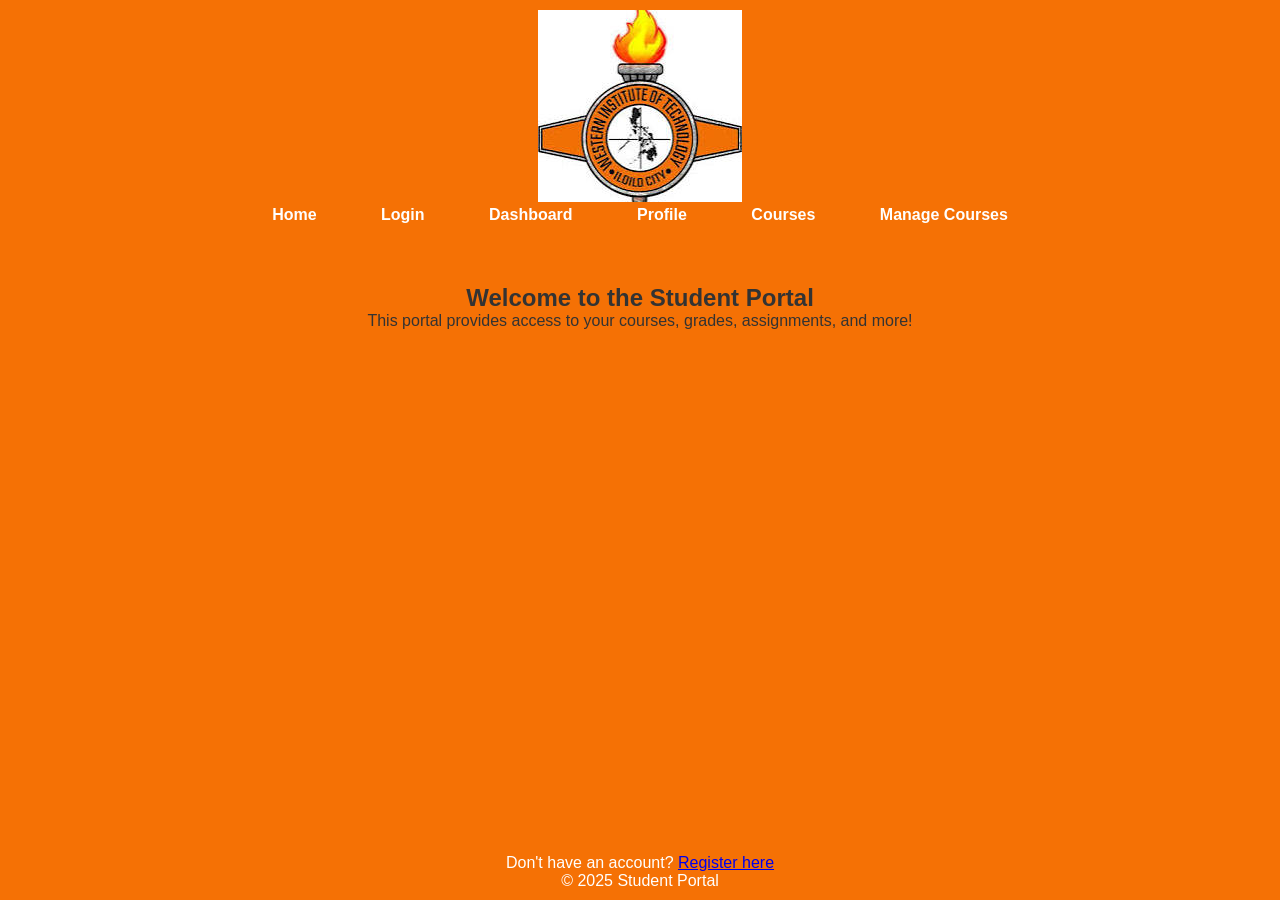
<file: ITPE PROJECT/index.html>
<!DOCTYPE html>
<html lang="en">
<head>
    <meta charset="UTF-8">
    <meta name="viewport" content="width=device-width, initial-scale=1.0">
    <title>Student Portal - Home</title>
    <link rel="stylesheet" href="styles.css">
</head>
<body>
    <header>
        <div class="logo-container">
            <img src="dssss.jpg" alt="Student Portal Logo" class="logo">
        </div>
        <nav>
            <ul>
                <li><a href="index.html">Home</a></li>
                <li><a href="login.html">Login</a></li>
                <li><a href="dashboard.html">Dashboard</a></li>
                <li><a href="profile.html">Profile</a></li>
                <li><a href="courses.html">Courses</a></li>
                <li><a href="courses-management.html">Manage Courses</a></li>
            </ul>
        </nav>
    </header>
    <main>
        <section class="hero">
            <h1>Welcome to the Student Portal</h1>
            <p>This portal provides access to your courses, grades, assignments, and more!</p>
        </section>
    </main>
    <footer>
        <p>Don't have an account? <a href="register.html">Register here</a></p>

        <p>&copy; 2025 Student Portal</p>
    </footer>
</body>
</html>
</file>
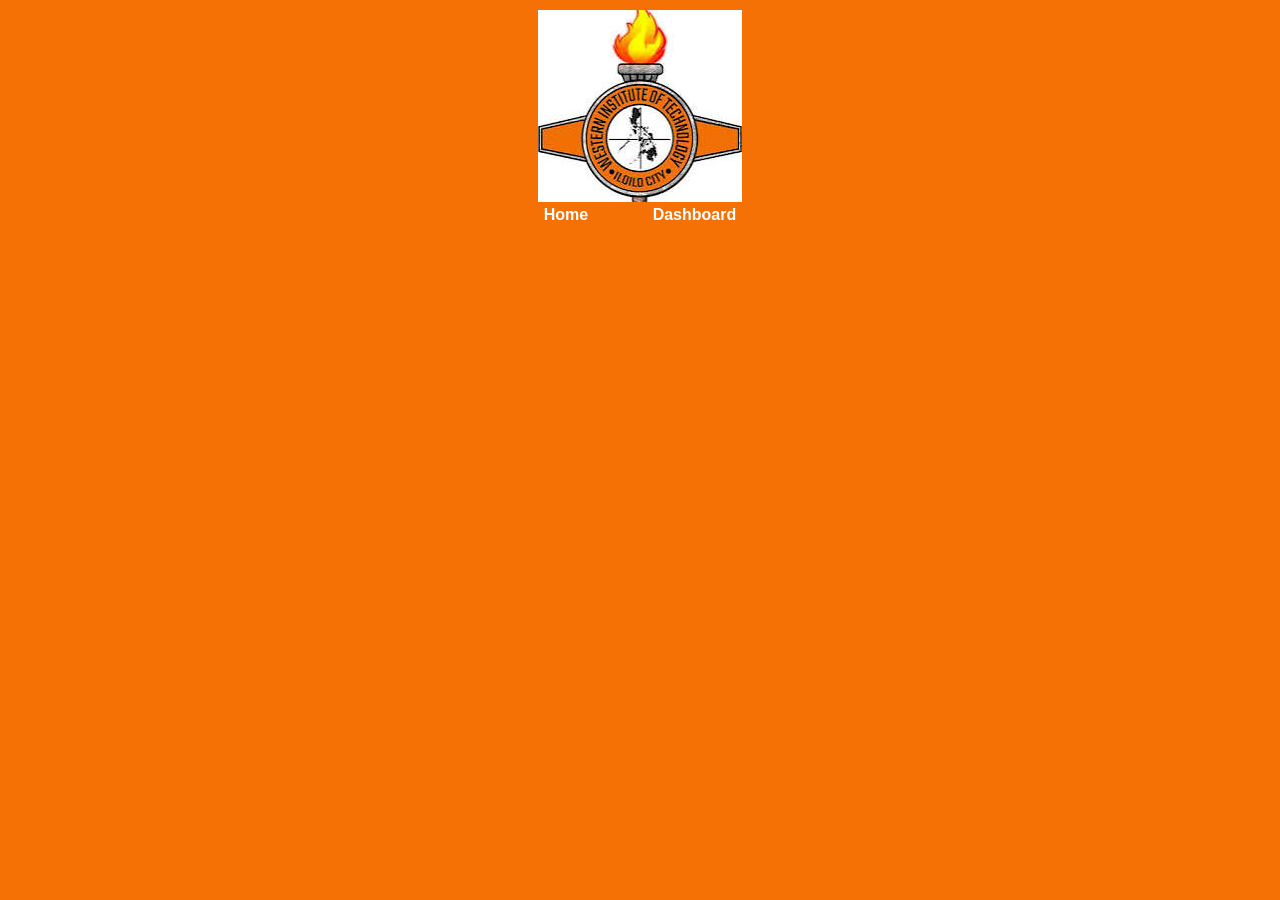
<file: ITPE PROJECT/attendance.html>
<!DOCTYPE html>
<html lang="en">
<head>
    <meta charset="UTF-8">
    <meta name="viewport" content="width=device-width, initial-scale=1.0">
    <title>Attendance Tracking</title>
    <link rel="stylesheet" href="styles.css">
</head>
<body>
    <header>
        <div class="logo-container">
            <img src="dssss.jpg" alt="Student Portal Logo" class="logo">
        </div>
        <nav>
            <ul>
                <li><a href="index.html">Home</a></li>
                <li><a href="dashboard.html">Dashboard</a></li>
</file>
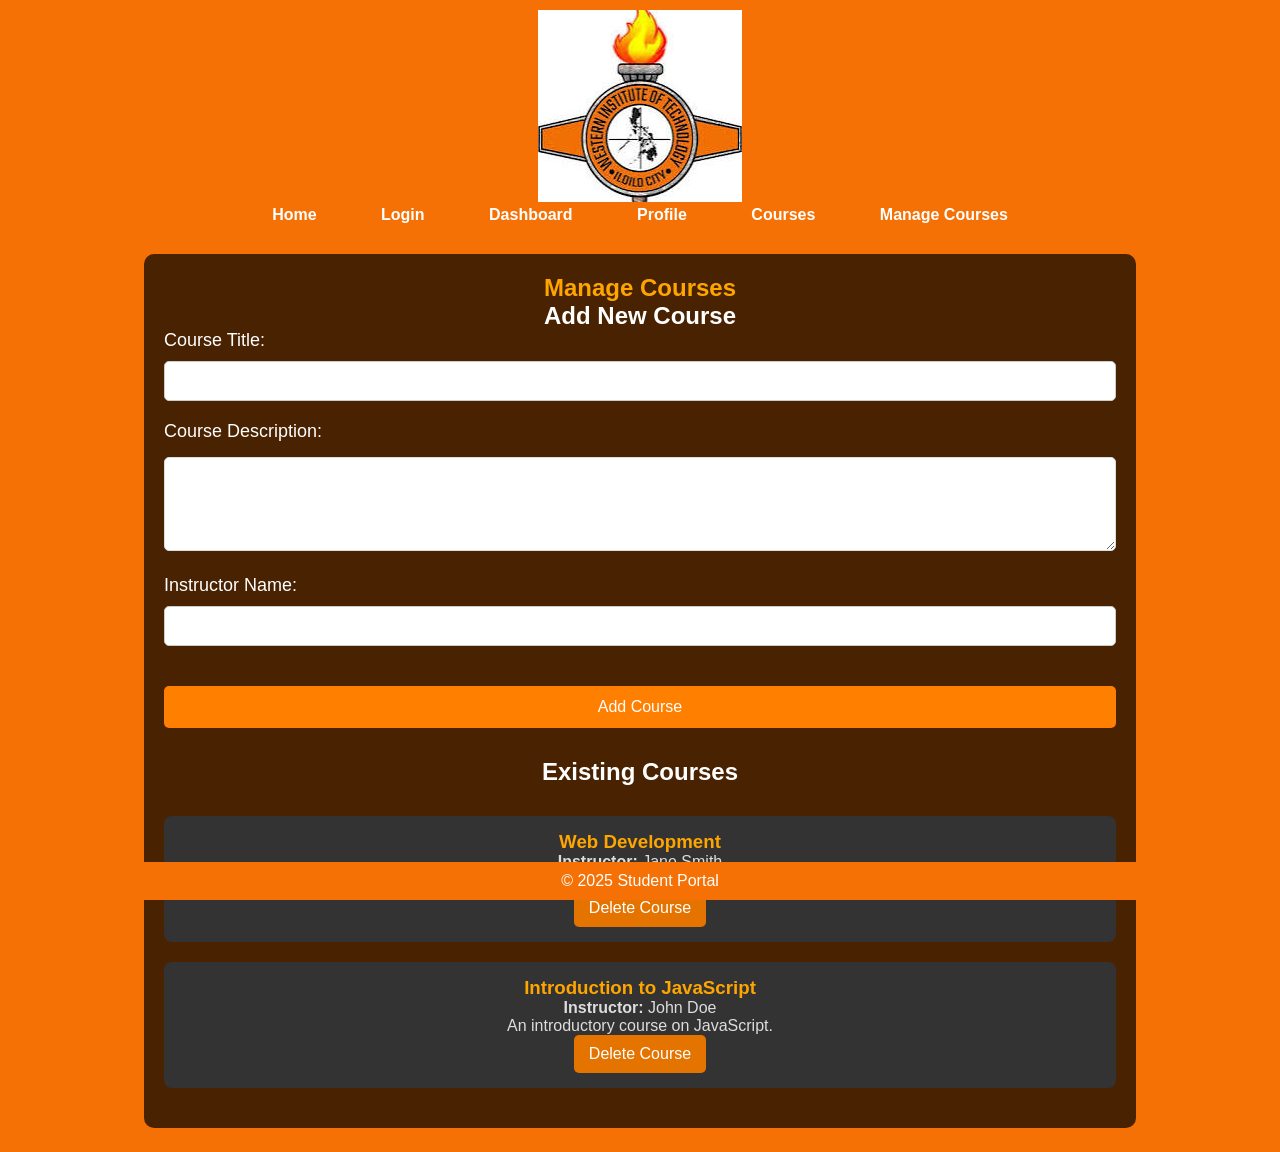
<file: ITPE PROJECT/courses-management.html>
<!DOCTYPE html>
<html lang="en">
<head>
    <meta charset="UTF-8">
    <meta name="viewport" content="width=device-width, initial-scale=1.0">
    <title>Courses Management</title>
    <link rel="stylesheet" href="styles.css">
</head>
<body>
    <header>
        <div class="logo-container">
            <img src="dssss.jpg" alt="Student Portal Logo" class="logo">
        </div>
        <nav>
            <ul>
                <li><a href="index.html">Home</a></li>
                <li><a href="login.html">Login</a></li>
                <li><a href="dashboard.html">Dashboard</a></li>
                <li><a href="profile.html">Profile</a></li>
                <li><a href="courses.html">Courses</a></li>
                <li><a href="courses-management.html">Manage Courses</a></li>
            </ul>
        </nav>
    </header>

    <main>
        <section class="courses-management-section">
            <h1>Manage Courses</h1>

            <!-- Form to Add New Course -->
            <h2>Add New Course</h2>
            <form id="add-course-form">
                <div class="form-group">
                    <label for="course-title">Course Title:</label>
                    <input type="text" id="course-title" required>
                </div>
                <div class="form-group">
                    <label for="course-description">Course Description:</label>
                    <textarea id="course-description" rows="4" required></textarea>
                </div>
                <div class="form-group">
                    <label for="course-instructor">Instructor Name:</label>
                    <input type="text" id="course-instructor" required>
                </div>
                <button type="submit">Add Course</button>
            </form>

            <!-- List of Existing Courses -->
            <h2>Existing Courses</h2>
            <div id="courses-list">
                <!-- Dynamic list of courses will be displayed here -->
            </div>
        </section>
    </main>

    <footer>
        <p>&copy; 2025 Student Portal</p>
    </footer>

    <script src="courses-management.js"></script>
</body>
</html>
</file>
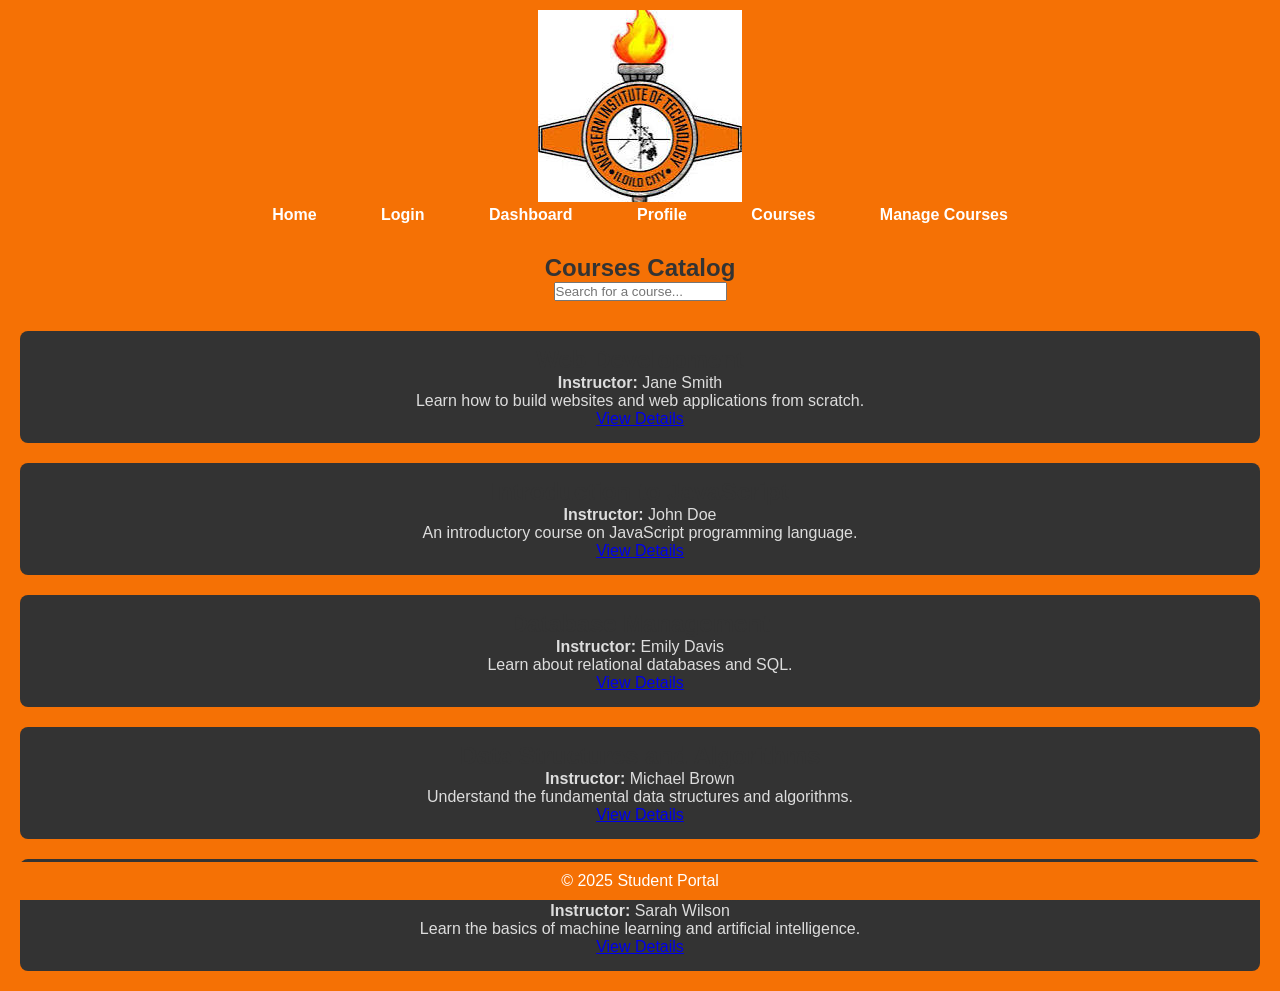
<file: ITPE PROJECT/courses.html>
<!DOCTYPE html>
<html lang="en">
<head>
    <meta charset="UTF-8">
    <meta name="viewport" content="width=device-width, initial-scale=1.0">
    <title>Courses Catalog</title>
    <link rel="stylesheet" href="styles.css">
</head>
<body>
    <header>
        <div class="logo-container">
            <img src="dssss.jpg" alt="Student Portal Logo" class="logo">
        </div>
        <nav>
            <ul>
                <li><a href="index.html">Home</a></li>
                <li><a href="login.html">Login</a></li>
                <li><a href="dashboard.html">Dashboard</a></li>
                <li><a href="profile.html">Profile</a></li>
                <li><a href="courses.html">Courses</a></li>
                <li><a href="courses-management.html">Manage Courses</a></li>
            </ul>
        </nav>
    </header>

    <main>
        <section class="courses-section">
            <h1>Courses Catalog</h1>
            <input type="text" id="search-input" placeholder="Search for a course..." onkeyup="filterCourses()">
            <div id="courses-list">
                <!-- Dynamic course list will appear here -->
            </div>
        </section>
    </main>

    <footer>
        <p>&copy; 2025 Student Portal</p>
    </footer>

    <script src="courses.js"></script>
</body>
</html>
</file>
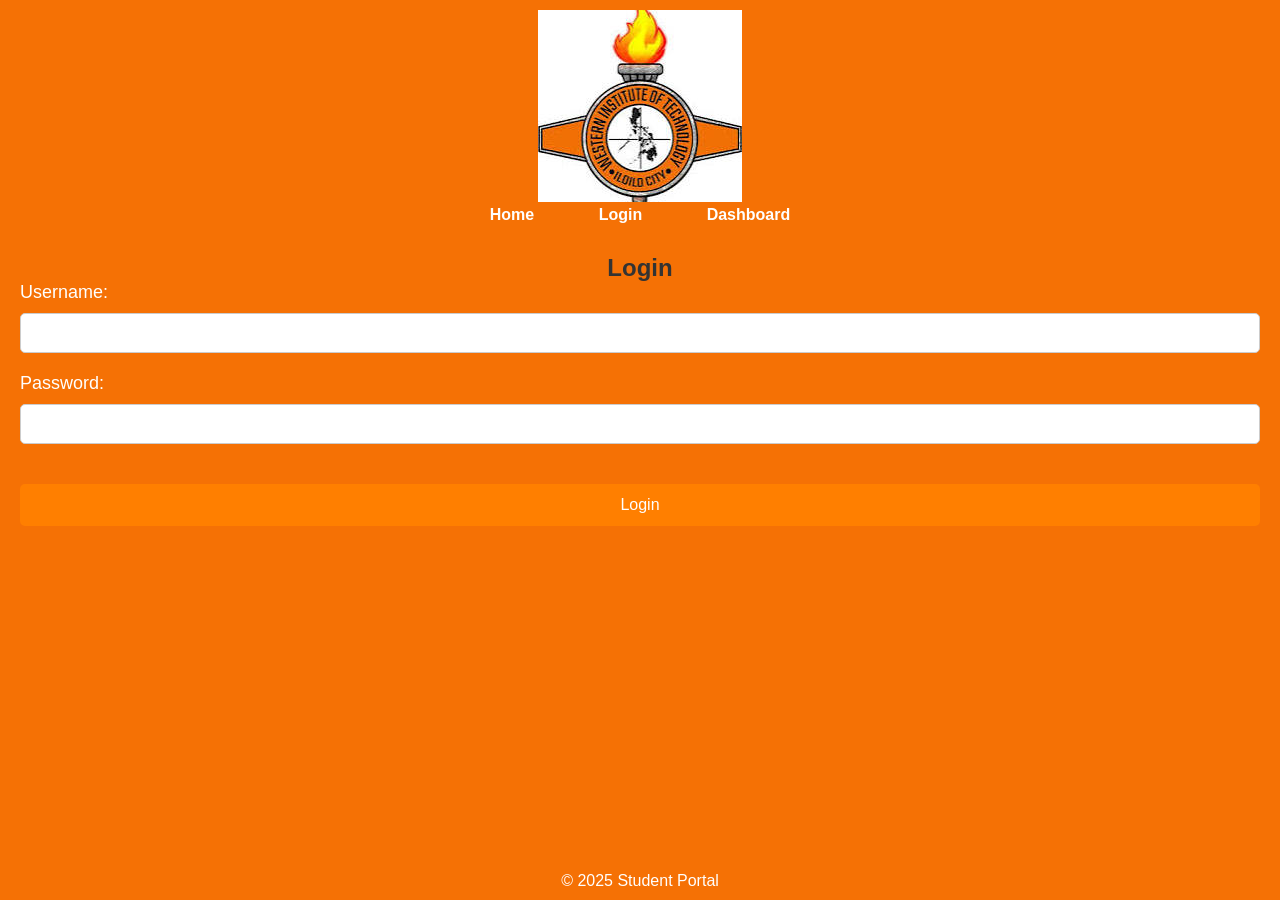
<file: ITPE PROJECT/dashboard.html>
<!DOCTYPE html>
<html lang="en">
<head>
    <meta charset="UTF-8">
    <meta name="viewport" content="width=device-width, initial-scale=1.0">
    <title>Dashboard</title>
    <link rel="stylesheet" href="styles.css">
</head>
<body>
    <header>
        <div class="logo-container">
            <img src="dssss.jpg" alt="Student Portal Logo" class="logo">
        </div>
        <nav>
            <ul>
                <li><a href="index.html">Home</a></li>
                <li><a href="login.html" id="logout-link">Logout</a></li>
            </ul>
        </nav>
    </header>

    <main>
        <section class="dashboard-section">
            <h1>Welcome to the Dashboard</h1>
            <p>You are now logged in!</p>
        </section>
    </main>

    <footer>
        <p>&copy; 2025 Student Portal</p>
    </footer>

    <script src="dashboard.js"></script>
</body>
</html>
</file>
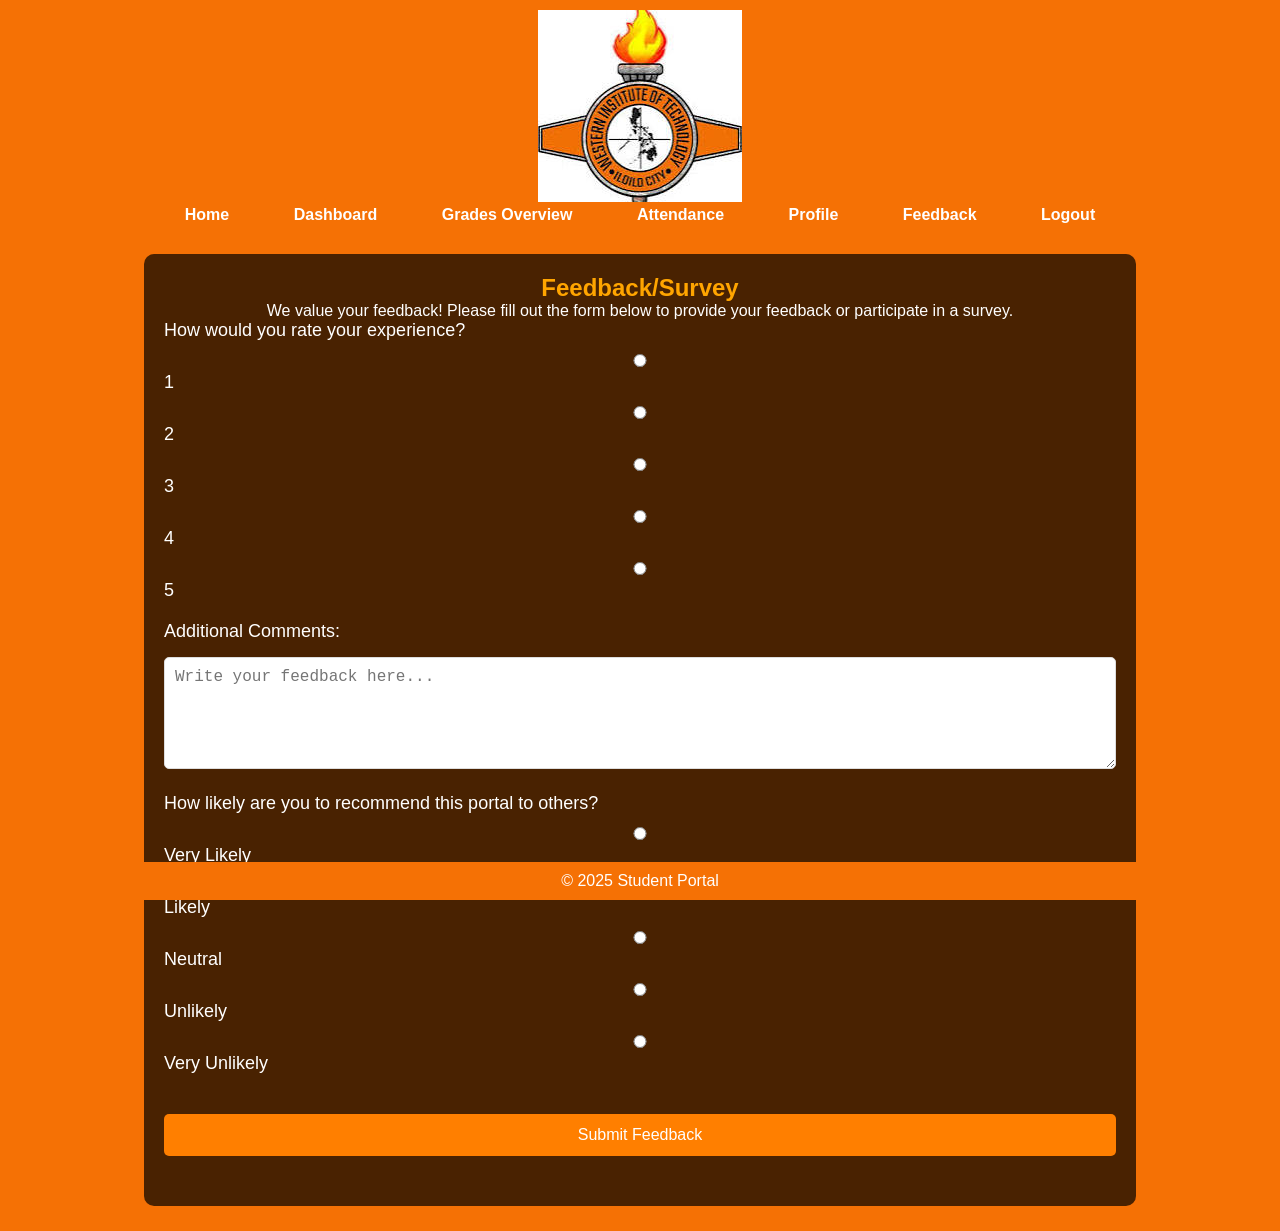
<file: ITPE PROJECT/feedback.html>
<!DOCTYPE html>
<html lang="en">
<head>
    <meta charset="UTF-8">
    <meta name="viewport" content="width=device-width, initial-scale=1.0">
    <title>Feedback/Survey</title>
    <link rel="stylesheet" href="styles.css">
</head>
<body>
    <header>
        <div class="logo-container">
            <img src="dssss.jpg" alt="Student Portal Logo" class="logo">
        </div>
        <nav>
            <ul>
                <li><a href="index.html">Home</a></li>
                <li><a href="dashboard.html">Dashboard</a></li>
                <li><a href="grades-overview.html">Grades Overview</a></li>
                <li><a href="attendance.html">Attendance</a></li>
                <li><a href="profile.html">Profile</a></li>
                <li><a href="feedback.html">Feedback</a></li>
                <li><a href="logout.html">Logout</a></li>
            </ul>
        </nav>
    </header>

    <main>
        <section class="feedback-section">
            <h1>Feedback/Survey</h1>
            <p>We value your feedback! Please fill out the form below to provide your feedback or participate in a survey.</p>

            <form id="feedback-form">
                <!-- Question 1: Rating -->
                <div class="form-group">
                    <label for="rating">How would you rate your experience?</label>
                    <div>
                        <label><input type="radio" name="rating" value="1"> 1</label>
                        <label><input type="radio" name="rating" value="2"> 2</label>
                        <label><input type="radio" name="rating" value="3"> 3</label>
                        <label><input type="radio" name="rating" value="4"> 4</label>
                        <label><input type="radio" name="rating" value="5"> 5</label>
                    </div>
                </div>

                <!-- Question 2: Comments -->
                <div class="form-group">
                    <label for="comments">Additional Comments:</label>
                    <textarea id="comments" name="comments" rows="5" placeholder="Write your feedback here..."></textarea>
                </div>

                <!-- Question 3: Likelihood to Recommend -->
                <div class="form-group">
                    <label>How likely are you to recommend this portal to others?</label>
                    <div>
                        <label><input type="radio" name="recommend" value="Very Likely"> Very Likely</label>
                        <label><input type="radio" name="recommend" value="Likely"> Likely</label>
                        <label><input type="radio" name="recommend" value="Neutral"> Neutral</label>
                        <label><input type="radio" name="recommend" value="Unlikely"> Unlikely</label>
                        <label><input type="radio" name="recommend" value="Very Unlikely"> Very Unlikely</label>
                    </div>
                </div>

                <!-- Submit Button -->
                <button type="submit">Submit Feedback</button>
            </form>

            <div id="thank-you-message" style="display:none; margin-top: 20px; text-align: center; color: white;">
                <h2>Thank you for your feedback!</h2>
                <p>Your response has been successfully submitted.</p>
            </div>
        </section>
    </main>

    <footer>
        <p>&copy; 2025 Student Portal</p>
    </footer>

    <script src="feedback.js"></script>
</body>
</html>
</file>
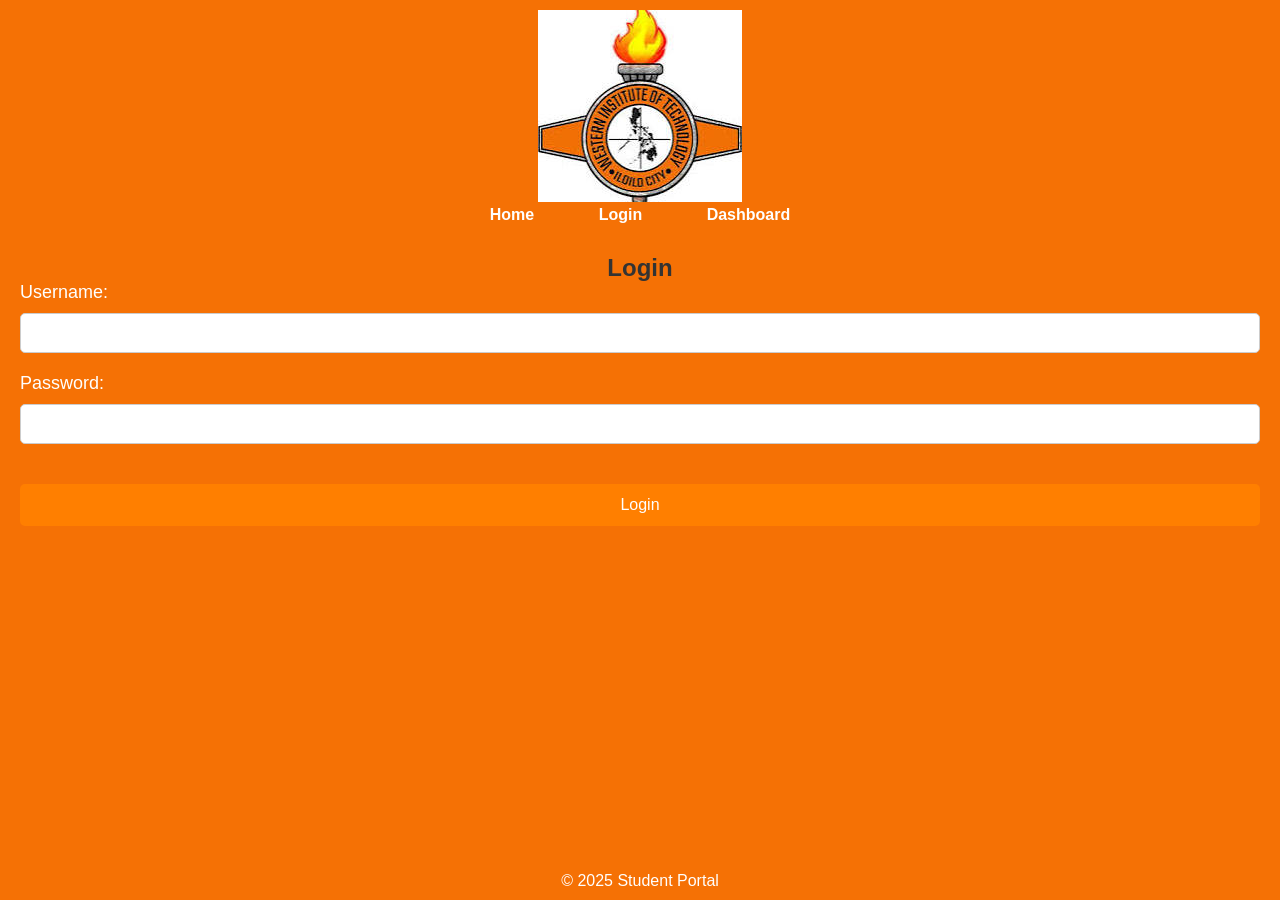
<file: ITPE PROJECT/login.html>
<!DOCTYPE html>
<html lang="en">
<head>
    <meta charset="UTF-8">
    <meta name="viewport" content="width=device-width, initial-scale=1.0">
    <title>Login</title>
    <link rel="stylesheet" href="styles.css">
</head>
<body>
    <header>
        <div class="logo-container">
            <img src="dssss.jpg" alt="Student Portal Logo" class="logo">
        </div>
        <nav>
            <ul>
                <li><a href="index.html">Home</a></li>
                <li><a href="login.html">Login</a></li>
                <li><a href="dashboard.html">Dashboard</a></li>
            </ul>
        </nav>
    </header>

    <main>
        <section class="login-section">
            <h1>Login</h1>
            <form id="login-form">
                <div class="form-group">
                    <label for="username">Username:</label>
                    <input type="text" id="username" required>
                </div>
                <div class="form-group">
                    <label for="password">Password:</label>
                    <input type="password" id="password" required>
                </div>
                <button type="submit">Login</button>
            </form>
        </section>
    </main>

    <footer>
        <p>&copy; 2025 Student Portal</p>
    </footer>

    <script src="login.js"></script>
</body>
</html>
</file>
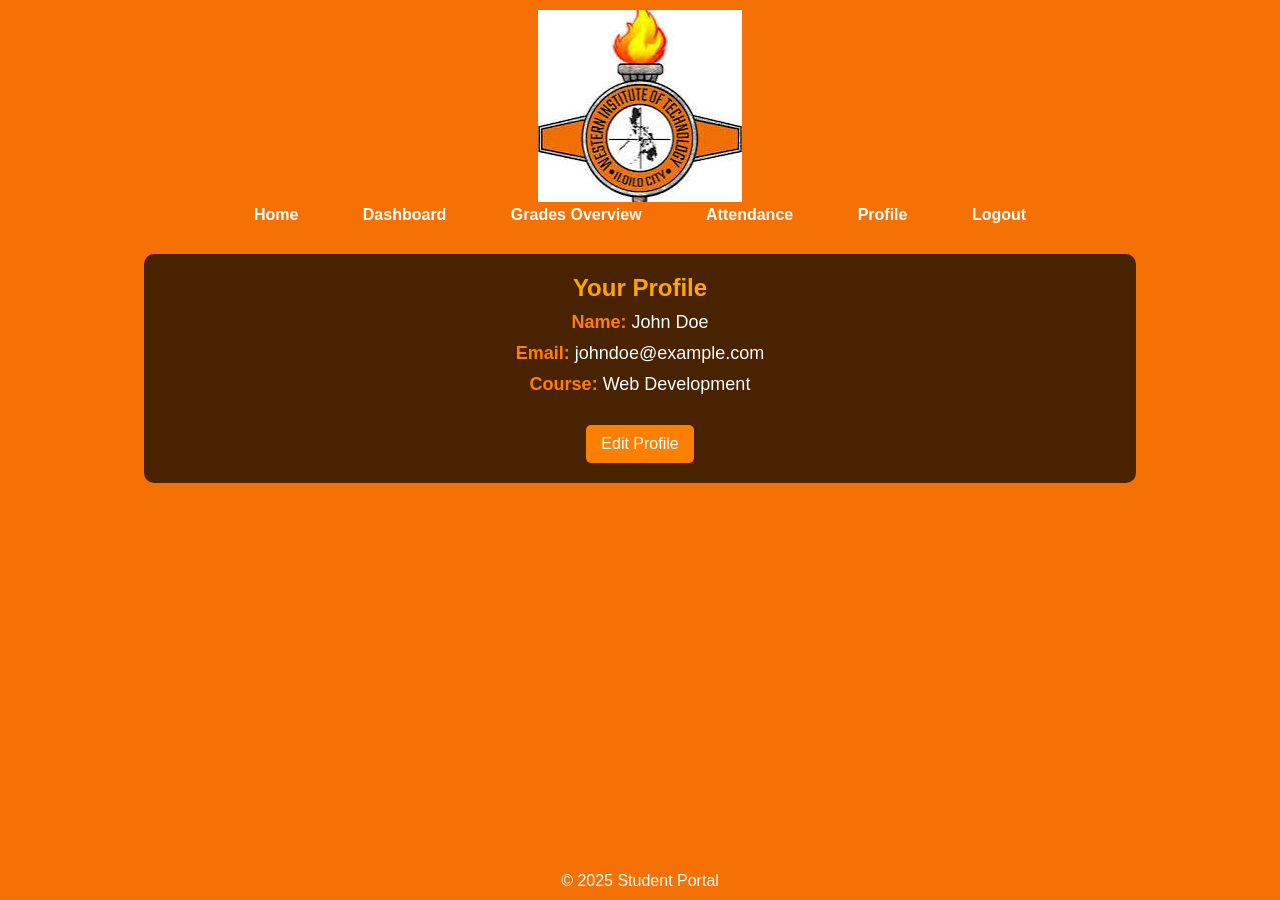
<file: ITPE PROJECT/profile.html>
<!DOCTYPE html>
<html lang="en">
<head>
    <meta charset="UTF-8">
    <meta name="viewport" content="width=device-width, initial-scale=1.0">
    <title>Profile</title>
    <link rel="stylesheet" href="styles.css">
</head>
<body>
    <header>
        <div class="logo-container">
            <img src="dssss.jpg" alt="Student Portal Logo" class="logo">
        </div>
        <nav>
            <ul>
                <li><a href="index.html">Home</a></li>
                <li><a href="dashboard.html">Dashboard</a></li>
                <li><a href="grades-overview.html">Grades Overview</a></li>
                <li><a href="attendance.html">Attendance</a></li>
                <li><a href="profile.html">Profile</a></li>
                <li><a href="logout.html">Logout</a></li>
            </ul>
        </nav>
    </header>

    <main>
        <section class="profile-section">
            <h1>Your Profile</h1>
            
            <div class="profile-details">
                <p><strong>Name:</strong> <span id="profile-name">John Doe</span></p>
                <p><strong>Email:</strong> <span id="profile-email">johndoe@example.com</span></p>
                <p><strong>Course:</strong> <span id="profile-course">Web Development</span></p>
            </div>

            <button id="edit-profile-btn">Edit Profile</button>

            <div id="edit-form" class="edit-form">
                <h2>Edit Profile</h2>
                <form id="edit-profile-form">
                    <div class="form-group">
                        <label for="edit-name">Name:</label>
                        <input type="text" id="edit-name" value="John Doe">
                    </div>
                    <div class="form-group">
                        <label for="edit-email">Email:</label>
                        <input type="email" id="edit-email" value="johndoe@example.com">
                    </div>
                    <div class="form-group">
                        <label for="edit-course">Course:</label>
                        <input type="text" id="edit-course" value="Web Development">
                    </div>
                    <button type="submit">Save Changes</button>
                    <button type="button" id="cancel-edit-btn">Cancel</button>
                </form>
            </div>
        </section>
    </main>

    <footer>
        <p>&copy; 2025 Student Portal</p>
    </footer>

    <script src="profile.js"></script>
</body>
</html>
</file>
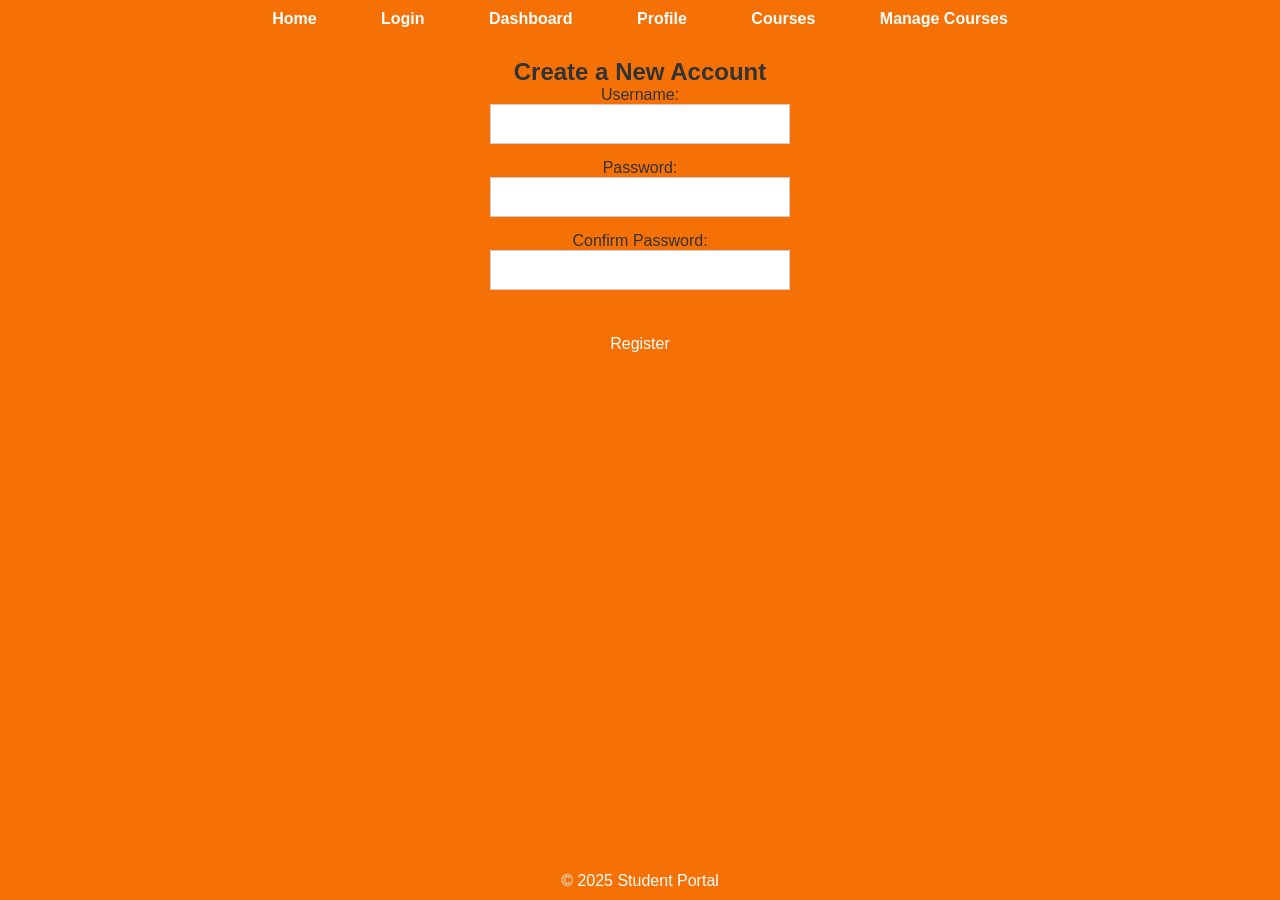
<file: ITPE PROJECT/register.html>
<!DOCTYPE html>
<html lang="en">
<head>
    <meta charset="UTF-8">
    <meta name="viewport" content="width=device-width, initial-scale=1.0">
    <title>Register - Student Portal</title>
    <link rel="stylesheet" href="styles.css">
</head>
<body>
    <header>
        <nav>
            <ul>
                <li><a href="index.html">Home</a></li>
                <li><a href="login.html">Login</a></li>
                <li><a href="dashboard.html">Dashboard</a></li>
                <li><a href="profile.html">Profile</a></li>
                <li><a href="courses.html">Courses</a></li>
                <li><a href="courses-management.html">Manage Courses</a></li>
            </ul>
        </nav>
    </header>
    <main>
        <section class="register">
            <h2>Create a New Account</h2>
            <form id="registrationForm">
                <div>
                    <label for="newUsername">Username:</label>
                    <input type="text" id="newUsername" required>
                </div>
                <div>
                    <label for="newPassword">Password:</label>
                    <input type="password" id="newPassword" required>
                </div>
                <div>
                    <label for="confirmPassword">Confirm Password:</label>
                    <input type="password" id="confirmPassword" required>
                </div>
                <button type="submit">Register</button>
                <p id="registrationError" style="color: red; display: none;">Passwords do not match or username already exists.</p>
            </form>
        </section>
    </main>
    <footer>
        <p>&copy; 2025 Student Portal</p>
    </footer>

    <script src="script.js"></script>
</body>
</html>
</file>
<file: ITPE PROJECT/styles.css>
* {
    margin: 0;
    padding: 0;
    box-sizing: border-box;
}

body {
    font-family: Arial, sans-serif;
    background-color: #f57105;
    color: #333;
}

header {
    background-color: #f57105;
    color: white;
    padding: 10px 0;
    text-align: center;
}

header nav ul {
    list-style: none;
    padding: 0;
}

header nav ul li {
    display: inline;
    margin: 0 20px;
}

header nav ul li a {
    color: white;
    text-decoration: none;
    font-weight: bold;
}

footer {
    background-color: #f57105;
    color: white;
    text-align: center;
    padding: 10px;
    position: absolute;
    width: 100%;
    bottom: 0;
}

main {
    margin: 20px;
    text-align: center;
}

.hero {
    margin-top: 50px;
}

.login form {
    max-width: 300px;
    margin: 0 auto;
}

.login form div {
    margin-bottom: 15px;
}

.login form input {
    width: 100%;
    padding: 10px;
    font-size: 16px;
    border: 1px solid #ccc;
}

.login form button {
    padding: 10px 20px;
    font-size: 16px;
    background-color: #030303;
    color: white;
    border: none;
    cursor: pointer;
}

.login form button:hover {
    background-color: #f57105;
}

.dashboard {
    margin-top: 50px;
}
.register form {
    max-width: 300px;
    margin: 0 auto;
}

.register form div {
    margin-bottom: 15px;
}

.register form input {
    width: 100%;
    padding: 10px;
    font-size: 16px;
    border: 1px solid #ccc;
}

.register form button {
    padding: 10px 20px;
    font-size: 16px;
    background-color: #f57105;
    color: white;
    border: none;
    cursor: pointer;
}

.register form button:hover {
    background-color: #f57105;
}

.register p {
    color: red;
    font-size: 14px;
}
/* Styling for the Courses Management Page */
.courses-management-section {
    width: 80%;
    margin: 20px auto;
    background-color: rgba(0, 0, 0, 0.7);  /* Transparent background */
    padding: 20px;
    border-radius: 10px;
    color: white;
}

.courses-management-section h1 {
    color: orange;
    text-align: center;
}

form {
    margin-bottom: 30px;
}

.form-group {
    margin-bottom: 15px;
    text-align: left;
}

.form-group label {
    font-size: 16px;
    display: block;
    margin-bottom: 5px;
}

.form-group input, .form-group textarea {
    width: 100%;
    padding: 10px;
    font-size: 16px;
    border-radius: 5px;
    border: 1px solid #ccc;
}

button {
    background-color: #ff7f00; /* Orange color */
    color: white;
    padding: 10px 20px;
    font-size: 16px;
    border: none;
    border-radius: 5px;
    cursor: pointer;
}

button:hover {
    background-color: #e57300; /* Darker shade of orange */
}

/* Table/List for existing courses */
#courses-list {
    margin-top: 30px;
}

.course-item {
    background-color: #333;
    padding: 15px;
    border-radius: 8px;
    margin-bottom: 20px;
}

.course-item h3 {
    color: orange;
}

.course-item p {
    color: #ddd;
}

.course-item button {
    background-color: #e57300;  /* Delete button color */
    color: white;
    padding: 10px 15px;
    border-radius: 5px;
    cursor: pointer;
    border: none;
}

.course-item button:hover {
    background-color: #ff7f00;
}
/* Styling for Logout Button in the Navbar */
nav ul li a {
    padding: 10px;
    text-decoration: none;
    color: white;
}

nav ul li a:hover {
    background-color: #ff7f00;
    border-radius: 5px;
}

/* Styling for logout link */
#logout-link {
    background-color: #ff7f00;  /* Orange color */
    padding: 10px 15px;
    border-radius: 5px;
    cursor: pointer;
}
/* Styling for Attendance Section */
.attendance-section {
    width: 80%;
    margin: 20px auto;
    background-color: rgba(0, 0, 0, 0.7);
    padding: 20px;
    border-radius: 10px;
    color: white;
}

.attendance-section h1 {
    color: orange;
    text-align: center;
}

/* Table Styling */
#attendance-table {
    width: 100%;
    border-collapse: collapse;
    margin-top: 20px;
}

#attendance-table th, #attendance-table td {
    padding: 10px;
    text-align: left;
    border-bottom: 1px solid #ddd;
}

#attendance-table th {
    background-color: #333;
    color: white;
}

#attendance-table tr:nth-child(even) {
    background-color: #444;
}

#attendance-table tr:hover {
    background-color: #555;
}
/* Styling for Profile Section */
.profile-section {
    width: 80%;
    margin: 20px auto;
    background-color: rgba(0, 0, 0, 0.7);
    padding: 20px;
    border-radius: 10px;
    color: white;
}

.profile-section h1 {
    color: orange;
    text-align: center;
}

/* Styling for Profile Details */
.profile-details p {
    font-size: 18px;
    margin: 10px 0;
}

.profile-details strong {
    color: #ff7f00; /* Orange color */
}

/* Styling for Edit Profile Button */
#edit-profile-btn {
    background-color: #ff7f00;
    color: white;
    padding: 10px 15px;
    border: none;
    cursor: pointer;
    margin-top: 20px;
    border-radius: 5px;
}

#edit-profile-btn:hover {
    background-color: #e68a00;
}

/* Styling for Edit Form */
.edit-form {
    display: none;
    background-color: rgba(0, 0, 0, 0.9);
    padding: 20px;
    margin-top: 20px;
    border-radius: 10px;
}

.edit-form h2 {
    color: orange;
    text-align: center;
}

.edit-form .form-group {
    margin-bottom: 15px;
}

.edit-form label {
    display: block;
    font-size: 16px;
    color: white;
}

.edit-form input {
    width: 100%;
    padding: 8px;
    font-size: 14px;
    margin-top: 5px;
    border-radius: 5px;
    border: 1px solid #ddd;
}

.edit-form button {
    background-color: #ff7f00;
    color: white;
    padding: 10px 15px;
    border: none;
    border-radius: 5px;
    cursor: pointer;
    margin-top: 20px;
}

.edit-form button:hover {
    background-color: #e68a00;
}

#cancel-edit-btn {
    background-color: #333;
    margin-left: 10px;
}

#cancel-edit-btn:hover {
    background-color: #555;
}
/* Styling for Feedback Section */
.feedback-section {
    width: 80%;
    margin: 20px auto;
    background-color: rgba(0, 0, 0, 0.7);
    padding: 20px;
    border-radius: 10px;
    color: white;
}

.feedback-section h1 {
    color: orange;
    text-align: center;
}

/* Form Group Styling */
.form-group {
    margin-bottom: 20px;
}

.form-group label {
    font-size: 18px;
    color: white;
    display: block;
    margin-bottom: 10px;
}

.form-group input[type="radio"] {
    margin-right: 10px;
}

.form-group textarea {
    width: 100%;
    padding: 10px;
    font-size: 16px;
    border-radius: 5px;
    border: 1px solid #ddd;
    margin-top: 5px;
}

/* Submit Button Styling */
button[type="submit"] {
    background-color: #ff7f00;
    color: white;
    padding: 12px 20px;
    border: none;
    cursor: pointer;
    border-radius: 5px;
    width: 100%;
    margin-top: 20px;
}

button[type="submit"]:hover {
    background-color: #e68a00;
}

/* Thank You Message */
#thank-you-message h2 {
    font-size: 24px;
}

#thank-you-message p {
    font-size: 18px;
}
</file>
